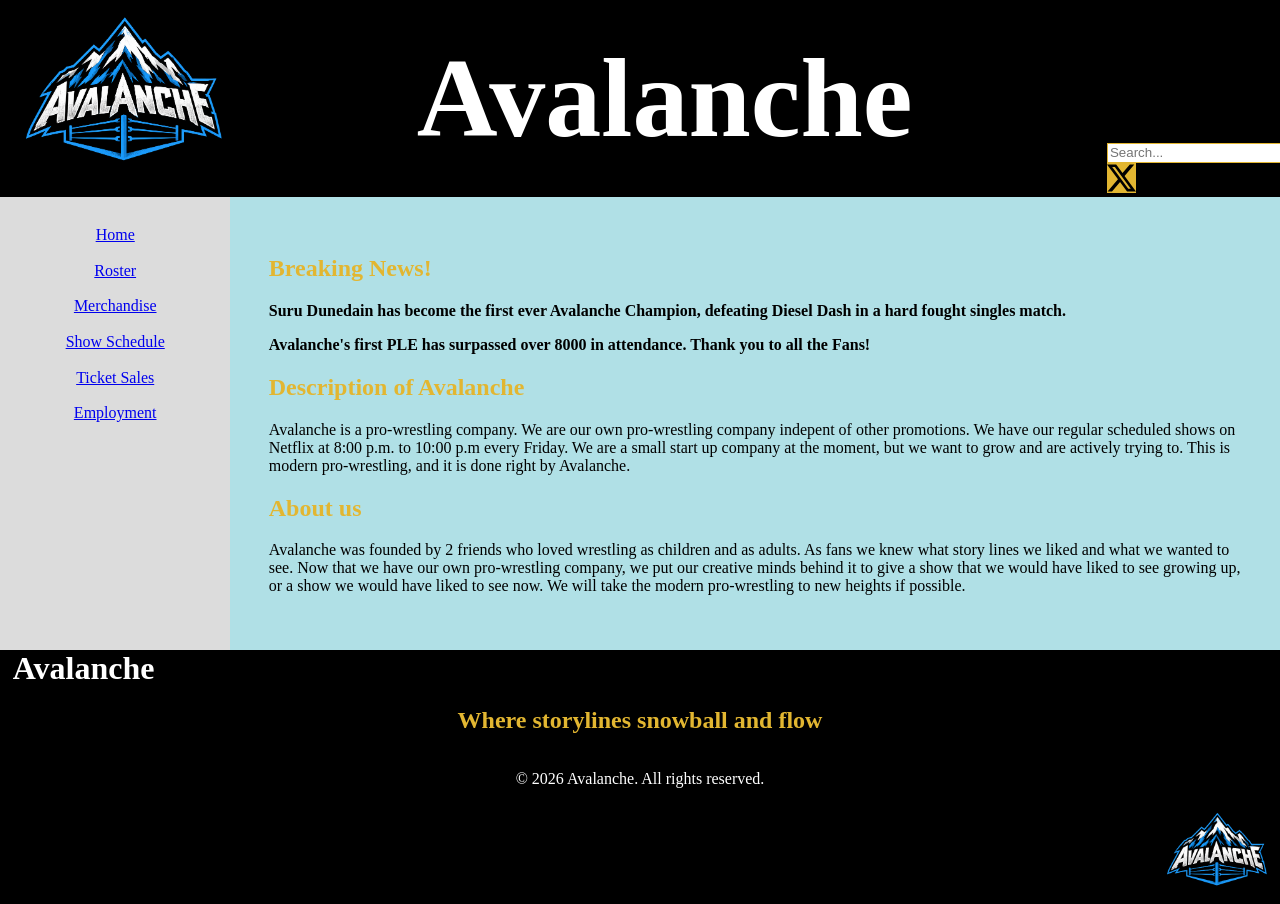
<file: index.html>
<!DOCTYPE html>
<html lang="en">

<head>
	<meta charset="UTF-8">
	<link href="avalanche.css" rel="stylesheet">
	<title> Avalanche Pro-wrestling </title>
	<meta name="viewport" content="width=device-wdith, initial-scale=1.0">
	
</head>

<div class="wrapper">

<header>
	<img src="AvalancheLogo.png" alt="Mountains ontop of the word Avalanche ontop of ring ropes" class="logo">
	<h1>Avalanche</h1>
	<div class="header-right">
		<form action="search-results.html" method="GET" class="search-form">
			<input type="text" placeholder="Search..." class="search-bar">
			<button type="submit" class="search-button">🔍</button>
		</form>
	
		<a href="https://www.x.com">
		<img src="twitter-x.svg" alt="The x icon" class="icon">
		</a>
	</div>
</header>

<div class="side">
<nav>
	<ul>
		<li><a href="Avalanche.html">Home</a></li>
		<li><a href="Roster.html">Roster</a></li>
		<li><a href="Merchandise.html">Merchandise</a></li>
		<li><a href="ShowSchedule.html">Show Schedule</a></li>
		<li><a href="TicketSales.html">Ticket Sales</a></li>
		<li><a href="Employment.html">Employment</a></li>
	</ul>
</nav>

<main>

	<h2> Breaking News! </h2>
		<p> <strong> Suru Dunedain has become the first ever Avalanche Champion, defeating Diesel Dash in a hard fought singles match.</strong> </p>
		<p> <strong> Avalanche's first PLE has surpassed over 8000 in attendance. Thank you to all the Fans! </strong> </p>
	<h2> Description of Avalanche </h2>
		<p>Avalanche is a pro-wrestling company. We are our own pro-wrestling company indepent of other promotions. We have our regular scheduled shows on Netflix at 8:00 p.m. to 10:00 p.m every Friday. We are a small start up company at the moment, but we want to grow and are actively trying to. This is modern pro-wrestling, and it is done right by Avalanche. </p>
	<h2> About us </h2>
		<p>Avalanche was founded by 2 friends who loved wrestling as children and as adults. As fans we knew what story lines we liked and what we wanted to see. Now that we have our own pro-wrestling company, we put our creative minds behind it to give a show that we would have liked to see growing up, or a show we would have liked to see now. We will take the modern pro-wrestling to new heights if possible. </p>
</main>
</div>

<footer>
<div class="footer-text">
<h1>Avalanche</h1>
<h2>Where storylines snowball and flow</h2>
<p>&copy; 2026 Avalanche. All rights reserved.</p>
<img src="AvalancheLogo.png" alt="Mountains ontop of the word Avalanche ontop of ring ropes" class="logo">
</div>
</footer>

</div>
</body>
</html>
</file>
<file: avalanche.css>
/*Black - #000000
White - #ffffff
Gray - #CFCFCF
Gold - #E2B631
Icy Blue - #B0E0E6
Silver - #DCDCDC
*/
body , html {width:100%; 
	max-width:100%; 
	overflow-x:hidden;
	margin:0;
	padding:0;
}
header {display:flex;
	justify-content:space-between;
	align-items:center;
	flex-direction:row;
	background-color:#000000; 
	width:100%;
	padding:2%;
	padding-top:0%;
	padding-bottom:0%;
}
* {box-sizing:border-box;}
header h1 {color:#ffffff; margin:0%; font-size:7rem;}
footer h1 {color:#ffffff; margin:0%; align-self:flex-start; }
h2 {color:#E2B631; }
header .logo {width:16%; }
.header-right {align-self:flex-end; width:12%; align-items:center;}
.icon {background-color:#E2B631; width:20%; }
.side {
	display:flex;
	flex-direction:row;
	width:100%;
}
footer .logo {width:8%; }

.footer-text {display:flex;
	flex-direction:column;
	align-items:center;
}
footer .logo {align-self:flex-end;}
.search-form {display:flex; align-items:center;}
header .search-button {background-color:#E2B631;
	color:#000000;
	border:none;
	border-radius:0 5px 5px 0;
	cursor:pointer
}
header .search-bar {border:1px solid #E2B631;}
header .search-bar, header .search-button {vertical-align:middle; 
	height:20px; 
	line-height:20px; 
	box-sizing:border-box; 
}
nav {
	width:18%;
	background-color:#DCDCDC 
}
nav ul {
	list-style-type:none; 
	text-align:center;
	color:#B0E0E6;
	padding:2%;
	
}
nav li {padding:4%}
main {
	width:82%;
	padding:3%;
	background-color:#B0E0E6;
	
}
footer {background-color:#000000; 
	width:100%;
	padding:1%;
	padding-top:0%;
	padding-bottom:0%;
}
footer p {color:#ffffff; }
@media screen and (max-width:780px) {
	.search-bar, .icon, .logo, header 
	{
	position:static;
	float:none;
	max-width:100%;
	margin:10px auto;
	display:block;
	text-align:center;
	}
	header {margin-left:auto; margin-right:auto; width:100%;}
	nav {float:none; width:100%;}
	main {float:none; width:100%; } 
	.side {display:flex; flex-direction:column;}
	nav ul {display:flex; flex-direction:row; flex-wrap:wrap;}
	.icon {display:inline-block; vertical-align:middle; margin:0 1%;}
	header h1 {font-size:4rem;}
}
@media print {
	header, nav, footer {display:none; }
	main {width:100%; }
h2 {color:black; text-decoration:none; } }
</file>
